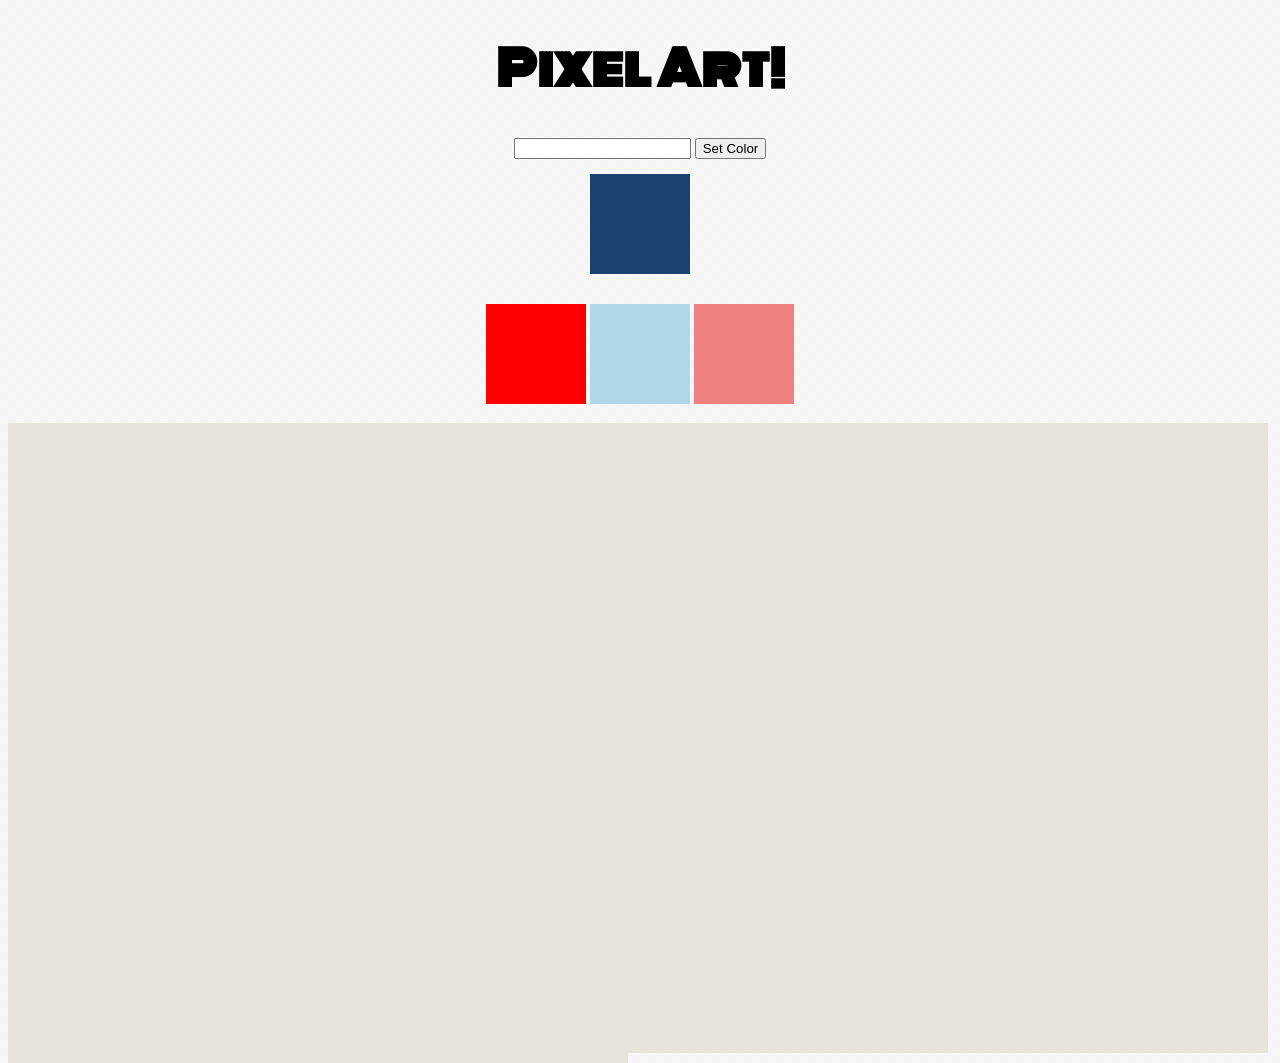
<file: index.html>
<!DOCTYPE html>
<html>
<head>
  <meta charset="utf-8">
  <link rel="stylesheet" href="style.css">
  <title>I &hearts; JS</title>
</head>
<body>
  <h1>Pixel Art!</h1>
  <div class="controls">
      <input type="text" id="color-field"></input>
      <button id="set-color">Set Color</button>
    <div class="brush"></div>
    <div class="swatch" id="swatch-one"></div>
    <div class="swatch" id="swatch-two"></div>
    <div class="swatch" id="swatch-three"></div>
  </div>
  <script src="app.js"></script>
</body>
</html>
</file>
<file: style.css>
@import url(http://fonts.googleapis.com/css?family=Monoton);

.brush, .swatch {
  width: 100px;
  height: 100px;
  background: #1B4370;
  margin: 15px auto;
}

.swatch {
  display: inline-block;
}

#swatch-one {
  background-color: red;
}
#swatch-two {
  background-color: lightblue;
}
#swatch-three {
  background-color: lightcoral;
}

.square {
  float: left;
  width: 10px;
  height: 10px;
  background: #E7E5DB;
  margin: 0;
}

h1 {
  font-family: Monoton;
  font-size: 48px;
  text-align: center;
}

.controls {
  text-align: center;
}

body {
  background-image: url('images/ps_neutral.png');
}
</file>
